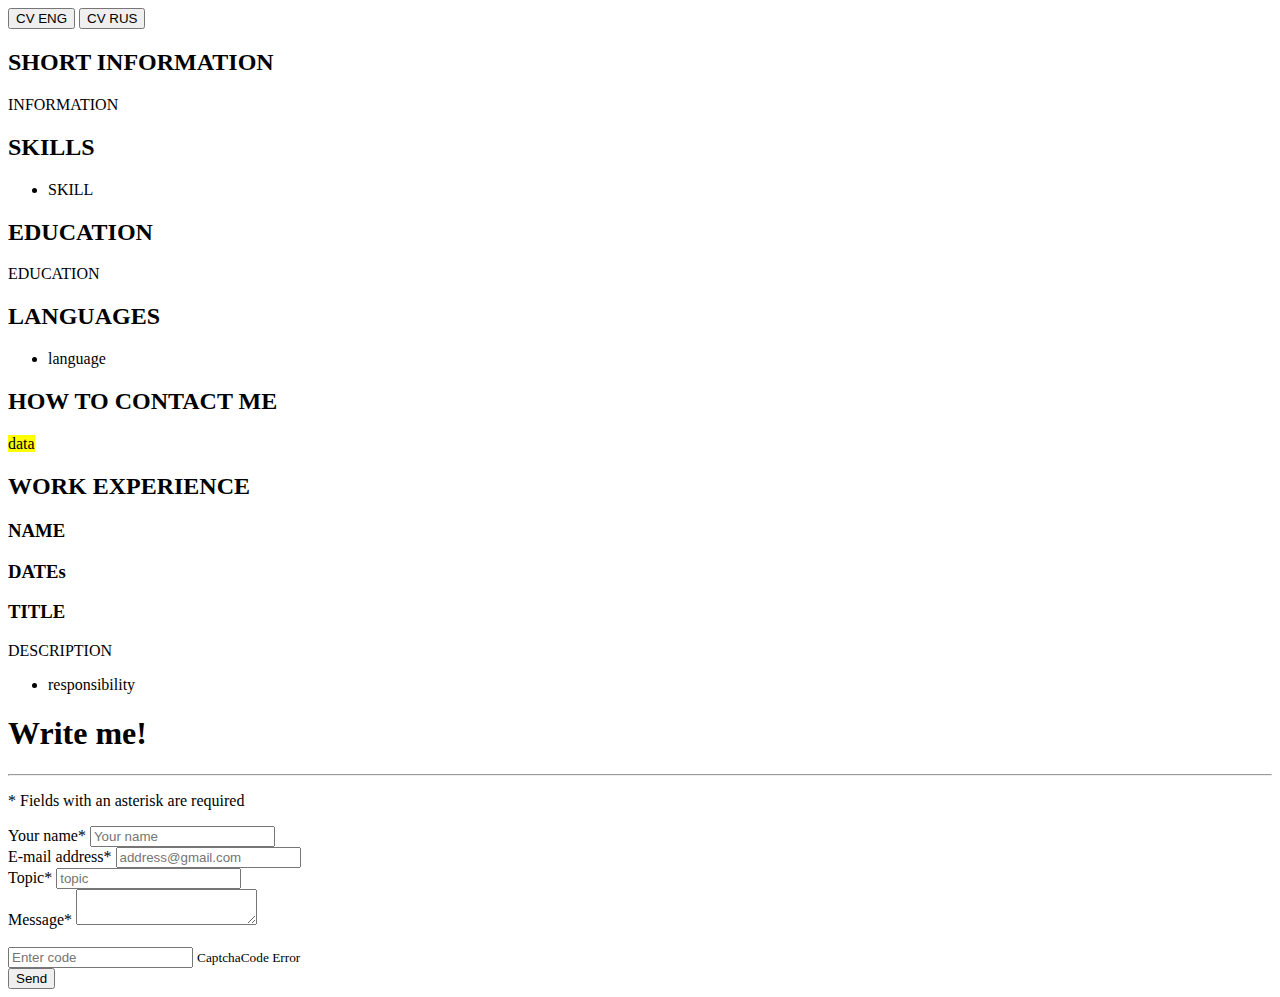
<file: src/main/resources/templates/index.html>
<!DOCTYPE html>
<html xmlns="http://www.w3.org/1999/xhtml"
      xmlns:th="http://www.thymeleaf.org"
      xmlns:sec="http://www.w3.org/1999/xhtml" lang="RU">

<head th:replace="blocks/header.html :: head"></head>
<body>
<div th:replace="blocks/header.html:: header"></div>


<div class="container">
    <div class="line">
        <div class="site_left">
            <a th:href="@{/download/yakimov_cv_eng.pdf}"><button class="button button1">CV ENG</button></a>
            <a th:href="@{/download/yakimov_cv_rus.pdf}"><button class="button button1">CV RUS</button></a>
            <div class="info_block">
                <h2 class="info_block">SHORT INFORMATION</h2>
                <p class="info_block" th:text="${short_information}">INFORMATION</p>
            </div>
            <div class="info_block">
                <h2 class="info_block">SKILLS</h2>
                <ul class="info_block">
                    <li class="info_block" th:each="skill:${skills}">
                        <span class="info_block" th:text="${skill.skillName}">SKILL</span>
                    </li>
                </ul>
            </div>
            <div class="info_block">
                <h2 class="info_block">EDUCATION</h2>
                <p class="info_block" th:each="education:${educations}" th:text="${education.education}">EDUCATION</p>
            </div>
            <div class="info_block">
                <h2 class="info_block">LANGUAGES</h2>
                <ul class="info_block">
                    <li th:each="language:${languages}">
                        <span th:text="${language.language}">language</span>
                    </li>
                </ul>
            </div>
            <div class="info_block_contact">
                <h2 class="info_block">HOW TO CONTACT ME</h2>
                <div class="info_block" th:each="contact:${contacts}">
                     <span class="info_block" style="background-color: yellow" th:text="${contact.name + ': ' + contact.data}">data</span>
                </div>
            </div>
        </div>
        <div class="site_right">
            <div class="info_block">
                <h2 class="info_block">WORK EXPERIENCE</h2>
                <div class="work" th:each="job:${jobs}">
                    <div class="work_label">
                        <h3 class="work_name" th:text="${job.name}">NAME</h3>
                        <h3 class="date" th:text="${job.date}">DATEs</h3>
                    </div>
                    <h3 class="as" th:text="${job.title}">TITLE</h3>
                    <div class="work_describe">
                        <p class="info_block" th:unless="job.description == null" th:text="${job.description}">DESCRIPTION</p>
                        <ul class="info_block" th:unless="job.responsibilities == null">
                            <li th:each="responsibility:${job.responsibilities}">
                                <span th:text="${responsibility}">responsibility</span>
                            </li>
                        </ul>
                    </div>
            </div>
            </div>
        </div>
    </div>
    <div class="form_div">
        <h1 class="form_header">Write me!</h1>
        <hr class="header">
        <form th:object="${messageDto}" th:action="@{/message}" id="contactform" name="contact" method="post" >
            <p class="note"><span class="req">*  </span>Fields with an asterisk are required</p>
            <div class="row">
                <label for="name">Your name<span class="req">*</span></label>
                <input th:field="*{user}" type="text" name="name" id="name" class="txt" tabindex="1" placeholder="Your name" required>
            </div>

            <div class="row">
                <label for="email">E-mail address<span class="req">*</span></label>
                <input th:field="*{email}" type="email" name="email" id="email" class="txt" tabindex="2" placeholder="address@gmail.com" required>
            </div>

            <div class="row">
                <label for="subject">Topic<span class="req">*</span></label>
                <input th:field="*{topic}" type="text" name="subject" id="subject" class="txt" tabindex="3" placeholder="topic" required>
            </div>

            <div class="row">
                <label  for="message">Message<span class="req">*</span></label>
                <textarea th:field="*{message}" name="message" id="message" class="txtarea" tabindex="4" required></textarea>
            </div>

            <div class="row">
                <img class="captcha-pic" id="captcha" th:src="@{/captcha}" />
            </div>
            <div class="row">
                <input th:field="*{captchaCode}" type="text" name="captchaCode" class="captcha_input" placeholder="Enter code">
                <small class="error" th:if="${#fields.hasErrors('captchaCode')}" th:errorclass="error" th:errors="*{captchaCode}">CaptchaCode Error</small>
            </div>
            <div class="row">
                <input type="submit" id="submitbtn" name="submitbtn" tabindex="5" value="Send">
            </div>
            </div>
        </form>
    </div>
</div>

<footer th:replace="blocks/footer.html :: footer"></footer>
</body>
</html>
</file>
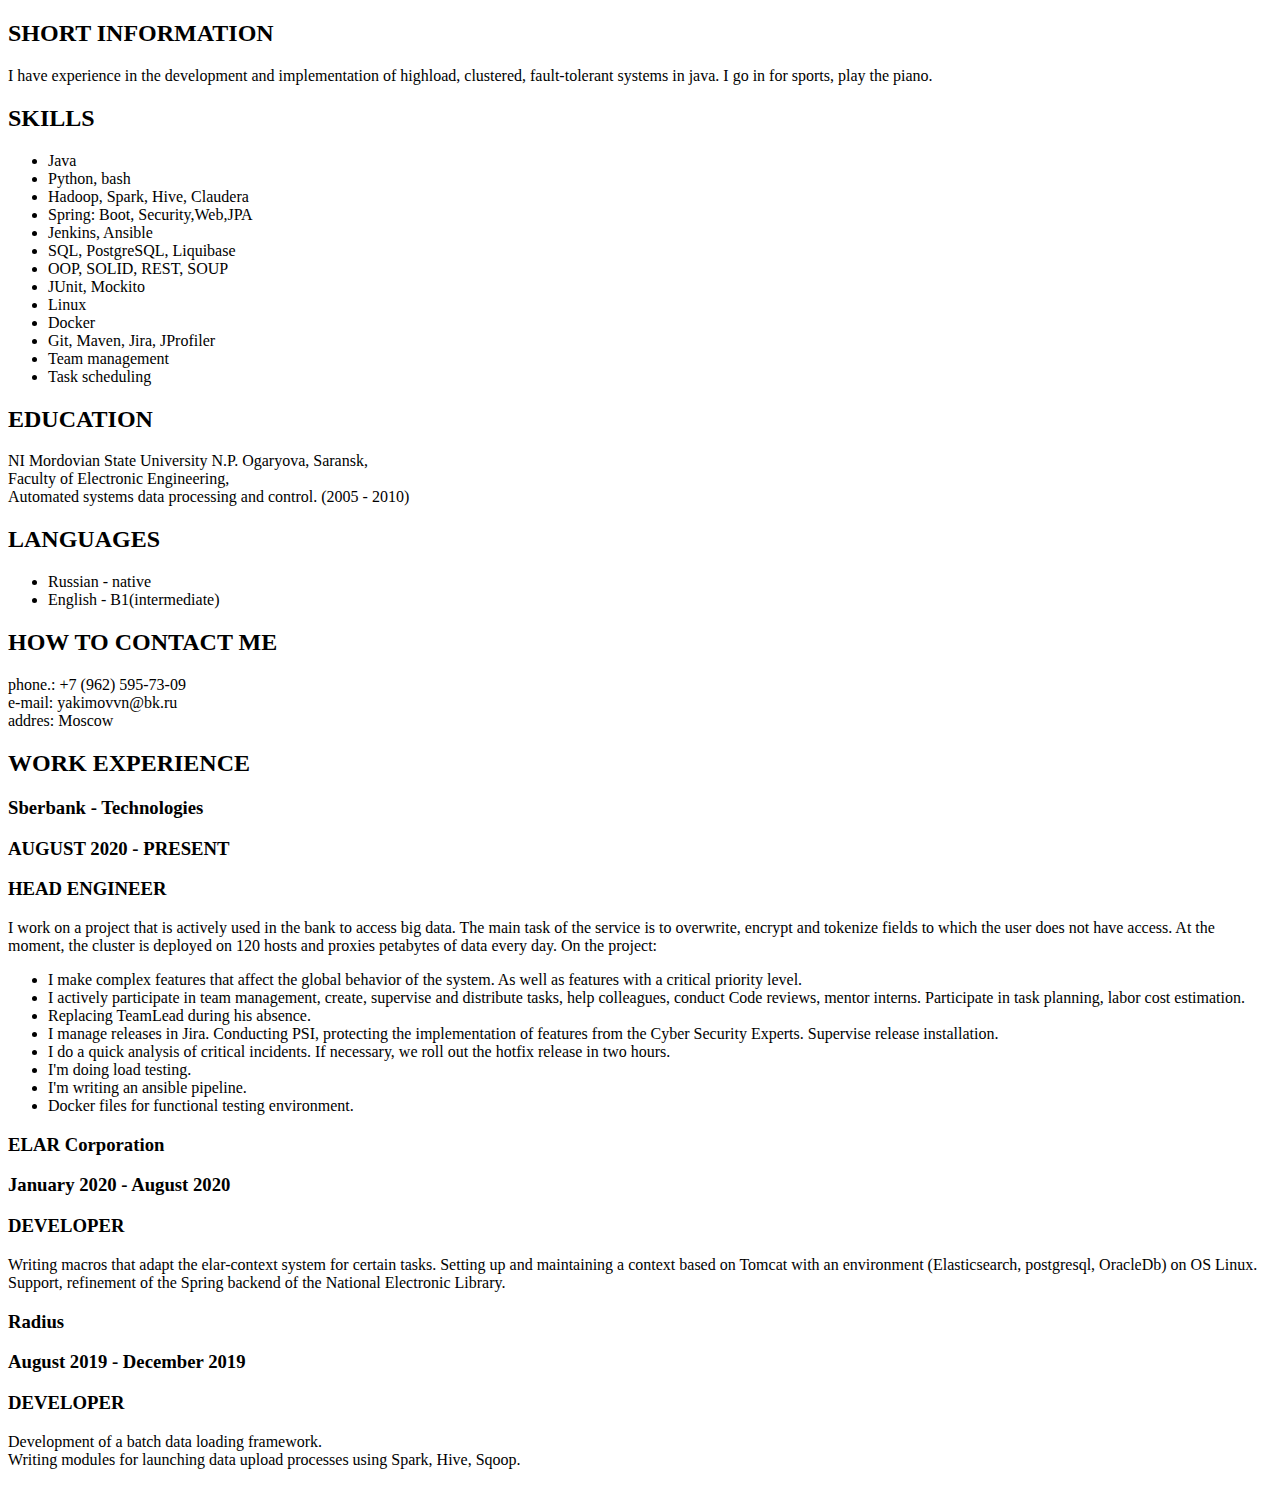
<file: src/main/resources/templates/index_with_data.html>
<!DOCTYPE html>
<html xmlns="http://www.w3.org/1999/xhtml"
      xmlns:th="http://www.thymeleaf.org"
      xmlns:sec="http://www.w3.org/1999/xhtml" lang="RU">

<head th:replace="blocks/header.html :: head"></head>
<body>
<div th:replace="blocks/header.html:: header"></div>


<div class="container">
    <div class="line">
        <div class="site_left">
            <div class="info_block">
                <h2 class="info_block">SHORT INFORMATION</h2>
                <p class="info_block">I have experience in the development and implementation of highload, clustered, fault-tolerant systems in java. I go in for sports, play the piano.</p>
            </div>
            <div class="info_block">
                <h2 class="info_block">SKILLS</h2>
                <ul class="info_block">
                    <li>Java</li>
                    <li>Python, bash</li>
                    <li>Hadoop, Spark, Hive, Claudera</li>
                    <li>Spring: Boot, Security,Web,JPA</li>
                    <li>Jenkins, Ansible</li>
                    <li>SQL, PostgreSQL, Liquibase</li>
                    <li>OOP, SOLID, REST, SOUP</li>
                    <li>JUnit, Mockito</li>
                    <li>Linux</li>
                    <li>Docker</li>
                    <li>Git, Maven, Jira, JProfiler</li>
                    <li>Team management</li>
                    <li>Task scheduling</li>
                </ul>
            </div>
            <div class="info_block">
                <h2 class="info_block">EDUCATION</h2>
                <p class="info_block">NI Mordovian State University N.P. Ogaryova, Saransk,<br/>
                Faculty of Electronic Engineering,<br/>
                Automated systems data processing and control. (2005 - 2010)</p>
            </div>
            <div class="info_block">
                <h2 class="info_block">LANGUAGES</h2>
                <ul class="info_block">
                    <li>Russian - native</li>
                    <li>English - B1(intermediate)</li>
                </ul>
            </div>
            <div class="info_block">
                <h2 class="info_block">HOW TO CONTACT ME</h2>
                <p class="info_block">phone.: +7 (962) 595-73-09<br/>
                e-mail: yakimovvn@bk.ru<br/>
                addres: Moscow</p>
            </div>
        </div>
        <div class="site_right">
            <div class="info_block">
                <h2 class="info_block">WORK EXPERIENCE</h2>
                <div class="work">
                    <div class="work_label">
                        <h3 class="work_name">Sberbank - Technologies</h3>
                        <h3 class="date">AUGUST 2020 - PRESENT</h3>
                    </div>
                    <h3 class="as">HEAD ENGINEER</h3>
                    <div class="work_describe">
                        <p class="info_block">I work on a project that is actively used in the bank to access big data. The main task of the service is to overwrite, encrypt and tokenize fields to which the user does not have access. At the moment, the cluster is deployed on 120 hosts and proxies petabytes of data every day.
                            On the project:</p>
                        <ul class="info_block">
                            <li>I make complex features that affect the global behavior of the system. As well as features with a critical priority level.</li>
                            <li>I actively participate in team management, create, supervise  and distribute tasks, help colleagues, conduct Code reviews, mentor interns. Participate in task planning, labor cost estimation.</li>
                            <li>Replacing TeamLead during his absence.</li>
                            <li>I manage releases in Jira. Conducting PSI, protecting the implementation of features from the Cyber ​​Security Experts. Supervise  release installation.</li>
                            <li>I do a quick analysis of critical incidents. If necessary, we roll out the hotfix release in two hours.</li>
                            <li>I'm doing load testing.</li>
                            <li>I'm writing an ansible pipeline.</li>
                            <li>Docker files for functional testing environment.</li>
                        </ul>
                    </div>
            </div>



            <div class="work">
                <div class="work_label">
                    <h3 class="work_name">ELAR Corporation</h3>
                    <h3 class="date">January 2020 - August 2020</h3>
                </div>
                <h3 class="as">DEVELOPER</h3>
                <div class="work_describe">
                    <p class="info_block">Writing macros that adapt the elar-context system for certain tasks. Setting up and maintaining a context based on Tomcat with an environment (Elasticsearch, postgresql, OracleDb) on OS Linux.<br/>
                        Support, refinement of the Spring backend of the National Electronic Library.</p>
                </div>
            </div>

            <div class="work">
                <div class="work_label">
                    <h3 class="work_name">Radius</h3>
                    <h3 class="date">August 2019 - December 2019</h3>
                </div>
                <h3 class="as">DEVELOPER</h3>
                <div class="work_describe">
                    <p class="info_block">Development of a batch data loading framework.<br/>
                        Writing modules for launching data upload processes using Spark, Hive, Sqoop.</p>
                </div>
            </div>

            </div>
        </div>
    </div>
</div>

<footer th:replace="blocks/footer.html :: footer"></footer>
</body>
</html>
</file>
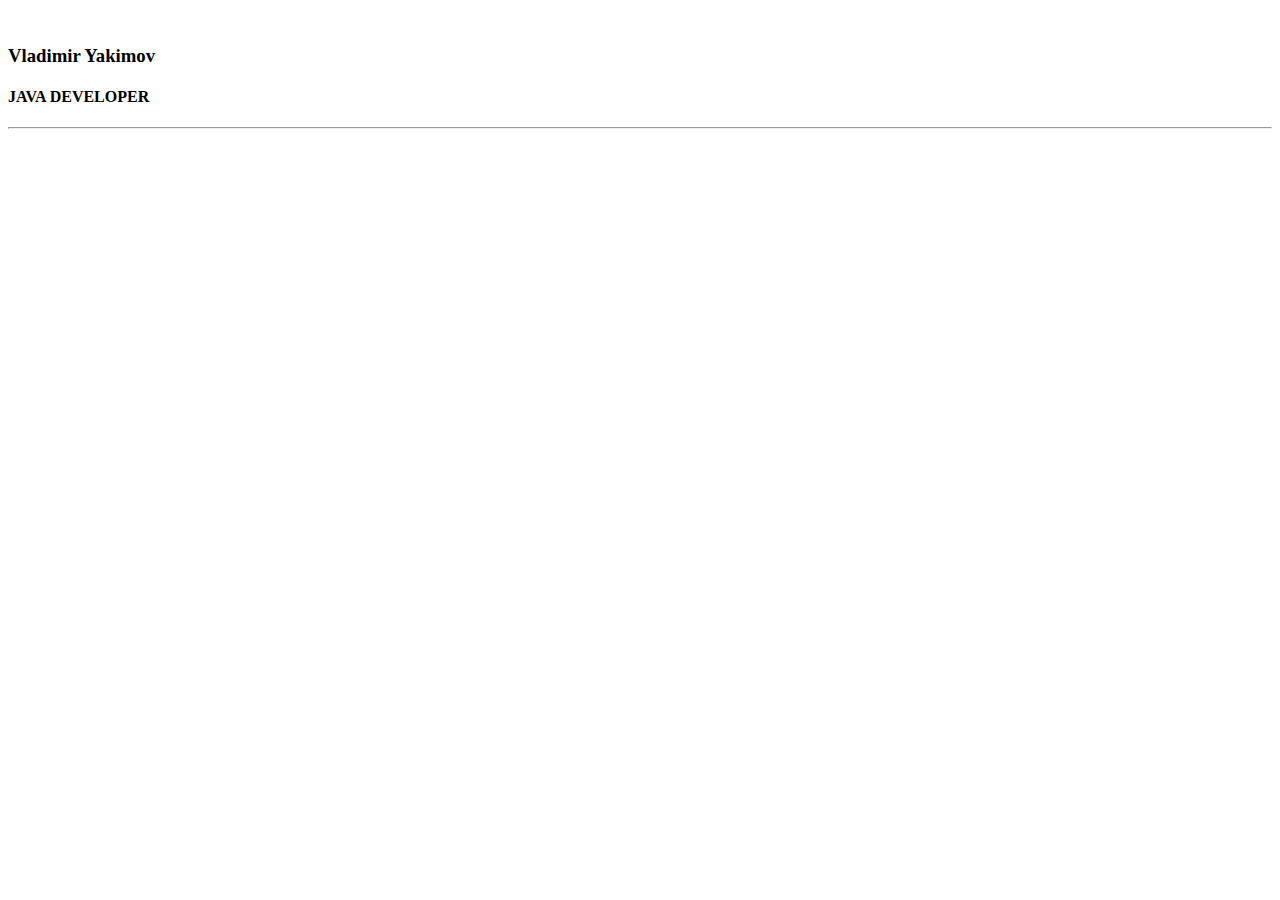
<file: src/main/resources/templates/blocks/header.html>
<!DOCTYPE html>
<html xmlns="http://www.w3.org/1999/xhtml"
      xmlns:th="http://www.thymeleaf.org"
      xmlns:sec="http://www.w3.org/1999/xhtml" lang="RU">

<html lang="en">

<head th:fragment="head">
    <link rel="shortcut icon" href="/icons/favicon.png" type="image/png">
    <title>CV Vladimir Yakimov</title>
    <!-- Required meta tags -->
    <meta charset="utf-8"/>
    <meta name="viewport" content="width=device-width, initial-scale=1, shrink-to-fit=no"/>
    <link rel="stylesheet" th:href="@{/bootstrap/bootstrap.min.css}">
    <link rel="stylesheet" th:href="@{/css/cv.css}">

</head>
<header th:fragment="header">
    <div class="container">
        <div class="head_fon">
            <img class="avatar" th:src="@{'/images/me.jpg'}"/>
        </div>
        <div class="name_div">
            <h3 class="name">Vladimir Yakimov</h3>
            <h4 class="job">JAVA DEVELOPER</h4>
        </div>
        <hr class="header">
    </div>
</header>
</file>
